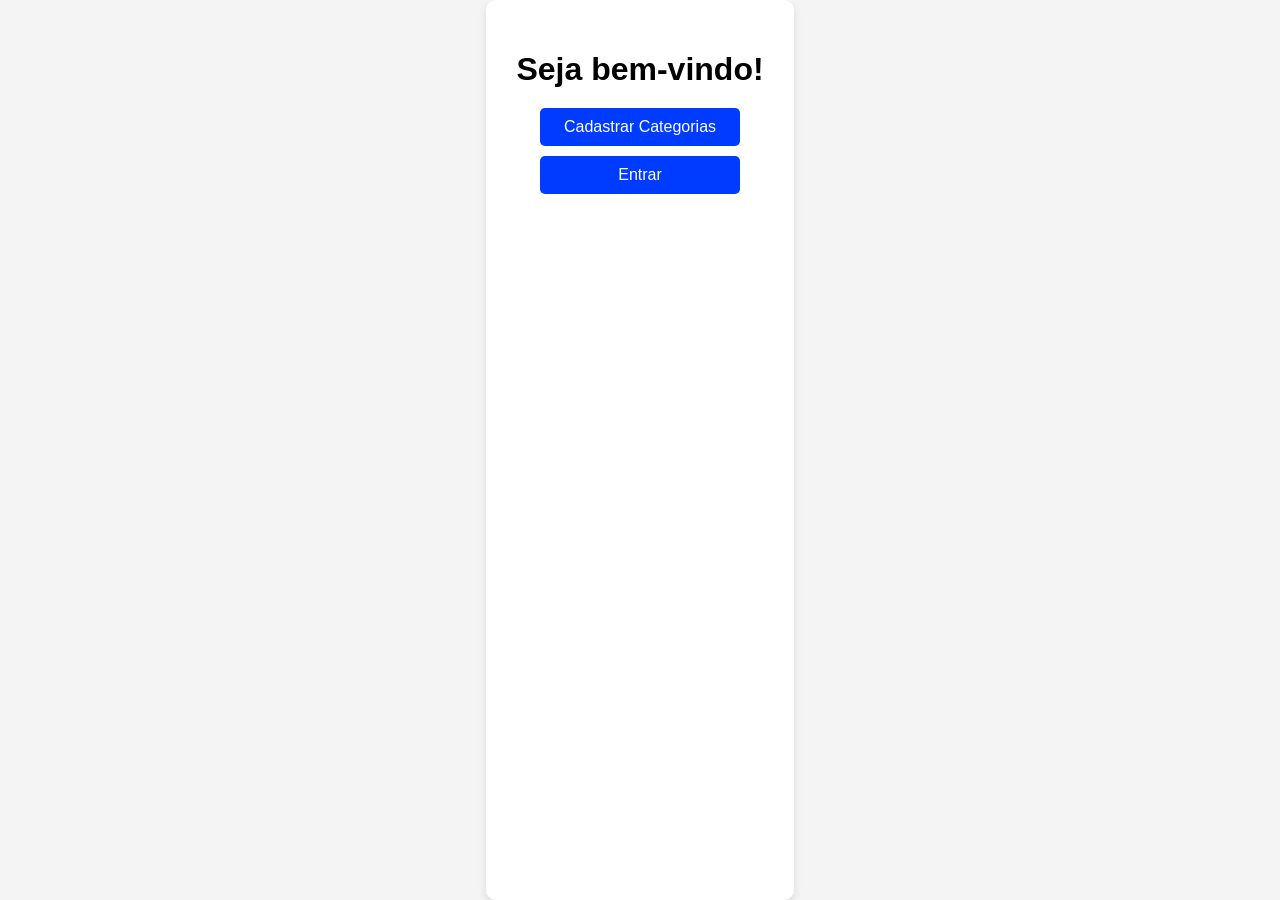
<file: tela inicial.html>
<!DOCTYPE html>
<html lang="pt-BR">
<head>
    <meta charset="UTF-8">
    <meta name="viewport" content="width=device-width, initial-scale=1.0">
    <title>Página Inicial</title>
    <style>
        body {
            margin: 0;
            padding: 0;
            font-family: Arial, sans-serif;
            background-color: #f4f4f4;
            display: flex;
            justify-content: center;
            height: 100vh;
        }
 
        .container {
            text-align: center;
            background-color: rgb(255, 255, 255);
            padding: 30px;
            box-shadow: 0 4px 8px rgba(0, 0, 0, 0.1);
            border-radius: 10px;
        }
 
        h1 {
            margin-bottom: 20px;
        }
 
        .button {
            display: block;
            width: 200px;
            margin: 10px auto;
            padding: 10px;
            background-color: #003cff;
            color: white;
            border: none;
            border-radius: 5px;
            cursor: pointer;
            font-size: 16px;
        }
 
        .button:hover {
            background-color: #003cff;
        }
    </style>
</head>
<body>
    <div class="container">
        <h1>Seja bem-vindo!</h1>
        <button class="button" onclick="cadastrarCategorias()">Cadastrar Categorias</button>
        <button class="button" onclick="entrar()">Entrar</button>
    </div>
 
    <script>
        function cadastrarCategoria() {
            window.location.href = 'cadastrar_categorias.html'; // Substituir com a URL real
        }
 
        function entrar() {
            window.location.href = 'entrar.html'; // Substituir com a URL real
        }
    </script>
</body>
</html>
</file>
